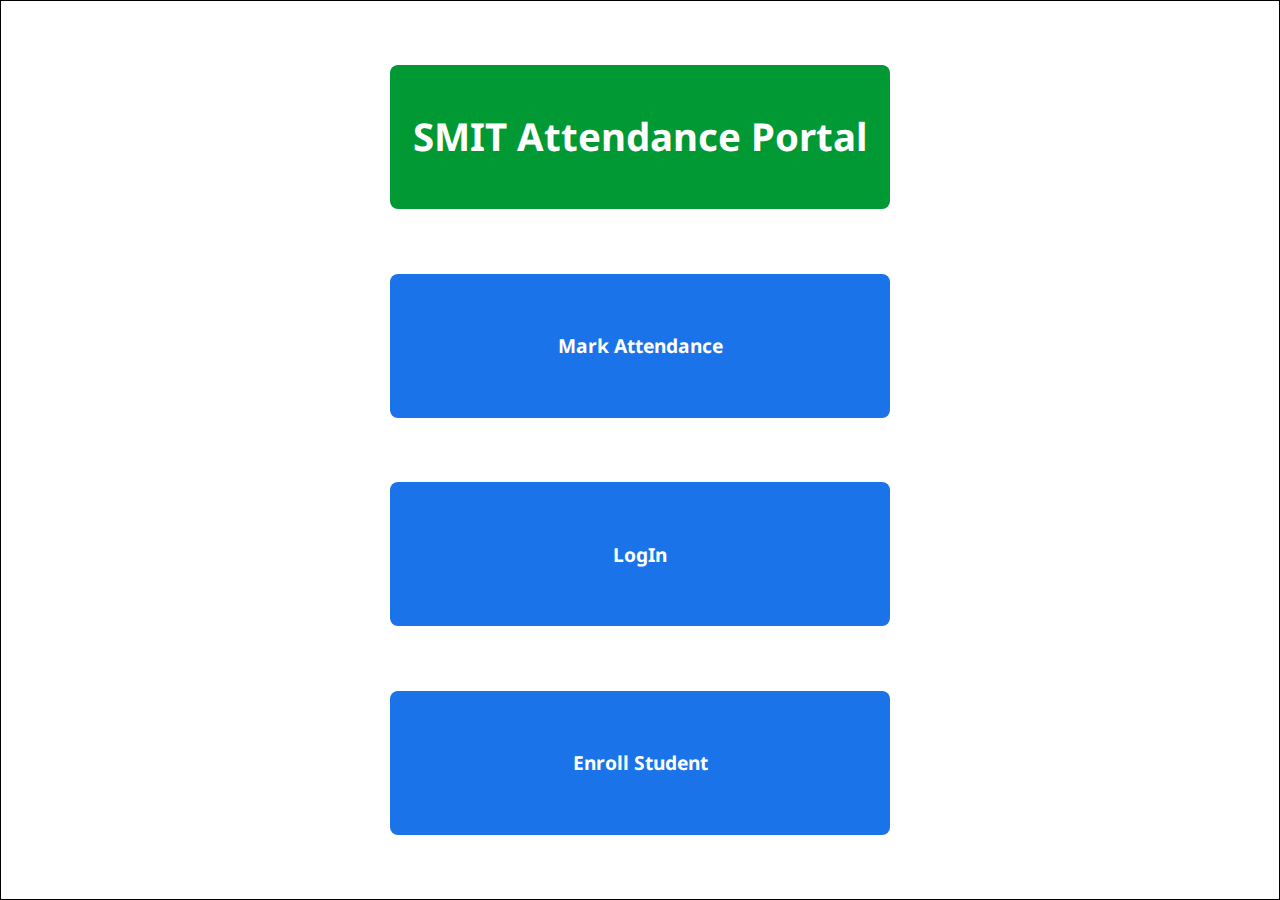
<file: index.html>
<!DOCTYPE html>
<html lang="en">

<head>
    <meta charset="UTF-8">
    <meta http-equiv="X-UA-Compatible" content="IE=edge">
    <meta name="viewport" content="width=device-width, initial-scale=1.0">
    <title>SMIT Attendance Portal</title>
    <link rel="stylesheet" href="style.css">
    <link
        href="https://fonts.googleapis.com/css2?family=Noto+Sans:wght@300&family=Open+Sans:wght@300;400&family=Ubuntu:wght@300&display=swap"
        rel="stylesheet">
</head>

<body>

    <div id="main-page">

        <div class="container-styling  div1">
            <h1 class="heading">
                SMIT Attendance Portal
            </h1>
        </div>

        <button class="container-styling btns " onclick="goToAttendance()" >Mark Attendance</button>
        <button class="container-styling btns " onclick="goToLogin()" >LogIn</button>
        <button class=" container-styling btns" onclick="goToEnroll()" >Enroll Student</button>
    </div>

    <script src="app.js"></script>
</body>

</html>
</file>
<file: style.css>
/* Mobile-first styles */

* {
    margin: 0;
    padding: 0;
    box-sizing: border-box;
    font-family: 'Noto Sans', sans-serif;
}

#main-page {
    width: 100%;
    height: 100vh;
    border: 1px solid black;
    display: flex;
    flex-direction: column;
    justify-content: space-evenly;
    align-items: center;
}

.container-styling {
    width: 80%; /* Adjust the width as needed */
    max-width: 350px; /* Set a maximum width for larger screens */
    height: 9rem;
    border: none;
    border-radius: 8px;
    background-color: #1a73e8;
    font-size: larger;
    transition: 0.5s;
}

.div1 {
    background-color: #009933;
    color: white;
    text-align: center;
}

.heading {
    margin-top: 2.8rem;
}

.btns {
    color: white;
    font-weight: bolder;
}

.btns:hover {
    width: 90%; /* Adjust the width on hover as needed */
    cursor: pointer;
}

/* Sign In Styling */
#signin-container {
    width: 80%; /* Adjust the width as needed */
    max-width: 400px; /* Set a maximum width for larger screens */
    height: auto;
    margin: 0 auto;
    margin-top: 5rem;
    padding: 2rem;
    border: none;
    border-radius: 5px;
    box-shadow: -1px 1px 3px black;
}

.upper-heading {
    width: 100%;
    text-align: center;
    padding: 10px;
    text-decoration: underline;
}

.signin-button {
    width: 100%; /* Button width to 100% for mobile */
    height: 3rem;
    margin-top: 3rem;
    border: none;
    border-radius: 5px;
    background-color: #a718a7;
}

/* Media query for tablet/desktop screens */
@media screen and (min-width: 768px) {
    .container-styling {
        max-width: 500px; /* Adjust maximum width for tablets/desktops */
    }

    #signin-container {
        max-width: 600px; /* Adjust maximum width for tablets/desktops */
    }
}
</file>
